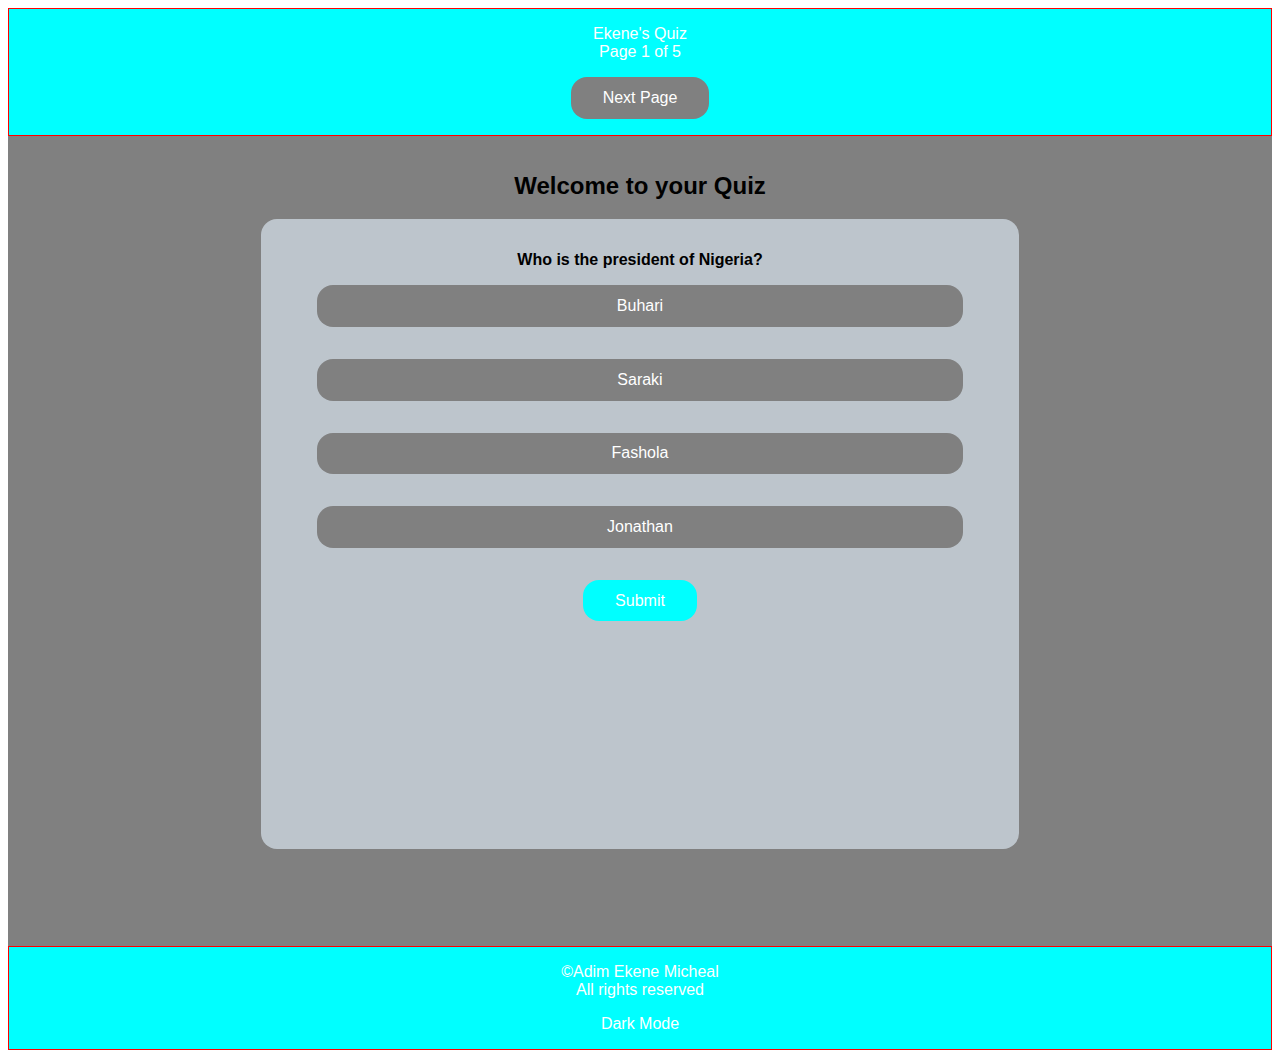
<file: index.html>
<!DOCTYPE html>
<html lang="en">
<head>
    <meta charset="UTF-8">
    <meta name="viewport" content="width=device-width, initial-scale=1.0">
    <title>Ekene's Quiz</title>
    <link rel="stylesheet" href="style.css">
  
    
</head>
<body>
    <section class="header">
        <div>
            <header>
                <p>Ekene's Quiz <br> Page 1 of 5 </p>
                <a href="page2.html">Next Page</a>
            </header>
        </div>
    </section>
  
    <section class="main">
        <div>
            <main>
         <section id="welcome" >
             <div>
                 <h2> Welcome to your Quiz </h2>
             </div>
         </section>

         <section id="card-container" >
             <div id="card">
                <div id="questions">
                    <p> Who is the president of Nigeria? </p>
                </div>
                <div id="options">
                     <a class="correct" href="#">Buhari </a> 
                     <a class="incorrect" hhref="#"> Saraki </a>
                     <a class="incorrect" href="#"> Fashola </a>
                     <a class="incorrect" href="#"> Jonathan  </a>

                </div> 
                <div class="submit"> <a href="#">Submit</a> </div>
             </div>
            
        </section> 

        <!--<section>
            <div></div>
        </section>-->

            </main>
        </div>
    </section>

    <section class="footer">
        <div>
            <footer>
                <p> &copy;Adim Ekene Micheal <br> All rights reserved </p>
                <p class="darkMode"> Dark Mode </p>
            </footer>
        </div>
      
    </section>
    <script src="script.js"></script>
    
</body>
</html>
</file>
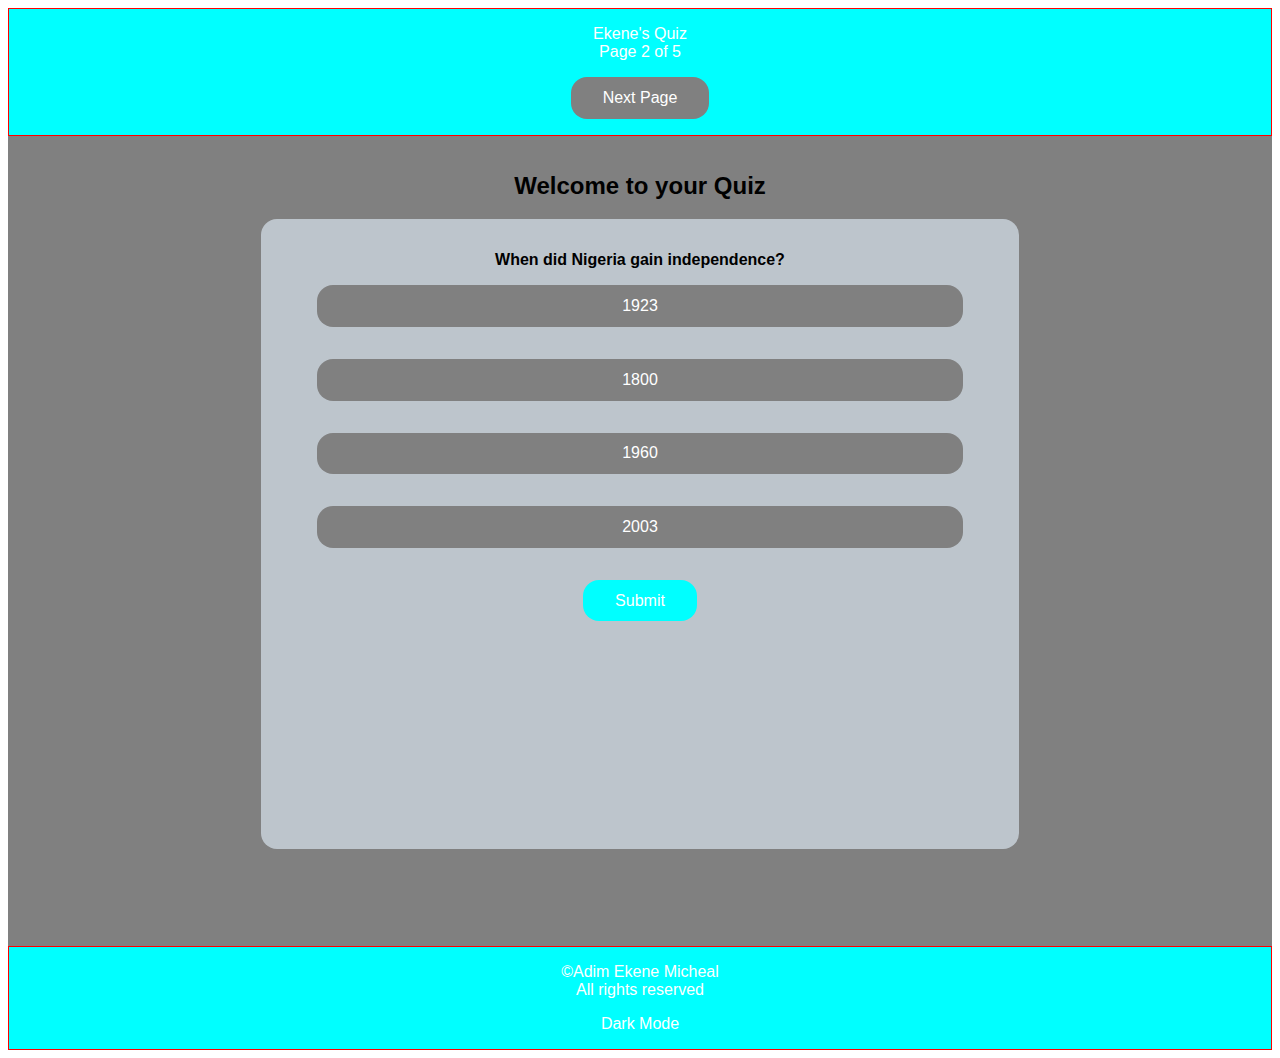
<file: page2.html>
<!DOCTYPE html>
<html lang="en">
<head>
    <meta charset="UTF-8">
    <meta name="viewport" content="width=device-width, initial-scale=1.0">
    <title>Ekene's Quiz</title>
    <link rel="stylesheet" href="style.css">
    <script src="script.js"></script>
    
</head>
<body>
    <section class="header">
        <div>
            <header>
                <p>Ekene's Quiz <br> Page 2 of 5 </p>
                <a href="#">Next Page</a>
            </header>
        </div>
    </section>
  
    <section class="main">
        <div>
            <main>
         <section id="welcome" >
             <div>
                 <h2> Welcome to your Quiz </h2>
             </div>
         </section>

         <section id="card-container" >
             <div id="card">
                <div id="questions">
                    <p> When did Nigeria gain independence? </p>
                </div>
                <div id="options">
                     <a class="firstOp" href="#"> 1923 </a> 
                     <a href="#"> 1800 </a>
                     <a href="#"> 1960 </a>
                     <a href="#"> 2003  </a>

                </div> 
                <div class="submit"> <a href="#">Submit</a> </div>
             </div>
            
        </section> 

        <!--<section>
            <div></div>
        </section>-->

            </main>
        </div>
    </section>

    <section class="footer">
        <div>
            <footer>
                <p> &copy;Adim Ekene Micheal <br> All rights reserved </p>
                <p class="darkMode"> Dark Mode </p>
            </footer>
        </div>
      
    </section>

    
</body>
</html>
</file>
<file: style.css>
* {
    box-sizing: border-box;
    font-family: 'Montserrat', sans-serif;

}

/* Mobile view*/
header {
    text-align: center;
    border: 1px solid red;
    background-color: #00ffff;
    color: #ffffff;
    width: 100%;
    position: relative;
    font-family: 'Montserrat', sans-serif;
    padding-bottom: 1em;
}
header a {
    display: inline-block;
    color: #ffffff;
    background-color: gray;
    border-radius: 1em;
    line-height: 100%;
    text-decoration: none;
    padding: 0.8em 2em; 
    transition: all 1s;

}
header a:active{
    padding: 1.3em 3em; 
}
header a:hover{
    background-color: rgb(61, 71, 83);

}
.main{
    background-color: gray;
    height: 90vh;
    background-color: gray;
    padding-top: 1em;
    width: 100%;
}
footer {
    background-color: aqua;
    color: #ffffff;
    text-align: center;
    width: 100%;
    letter-spacing: 0em;
    border: 1px solid red;
    font-family: 'Montserrat', sans-serif;

}
#welcome{
    text-align: center;
}
#card-container{
   text-align: center;
   height:80vh;
 
}
#card{
    display: inline-block;
    background-color: rgb(189, 197, 204);
    height: 70vh;
    width: 60%;
    justify-content: center;
    align-items: center;
    border-radius: 1em;
    }

    #questions p {
        padding: auto;
        font-weight: bold;
        font-size: 1em;
        margin-top: 2em;
    }

    .ModeDark{
        background-color:black;
    }
    #options a {
        display: block;
        color: #ffffff;
        background-color: gray;
        border-radius: 1em;
        line-height: 100%;
        text-decoration: none;
        padding: 0.8em 1em; 
        margin: 0em 3.5em 2em 3.5em;
    }

    .submit {
        display: inline-block;
        background-color:aqua;
        border-radius: 1em;
        line-height: 100%;
        padding: 0.8em 2em; 
        transition: all 1s;
    
    }
    .submit a {
        text-decoration: none;
        color: #ffffff;
    }
    .submit:active{
        padding: 1.3em 3em; 
    }
    .submit:hover{
        background-color: rgb(61, 71, 83);
    
    }
    
    .btn{
    background-color: red;
    color: white;
    }

    #options .correct:active{
        background-color: green;
    }
    #options .incorrect:active{
        background-color: red;
    }
</file>
